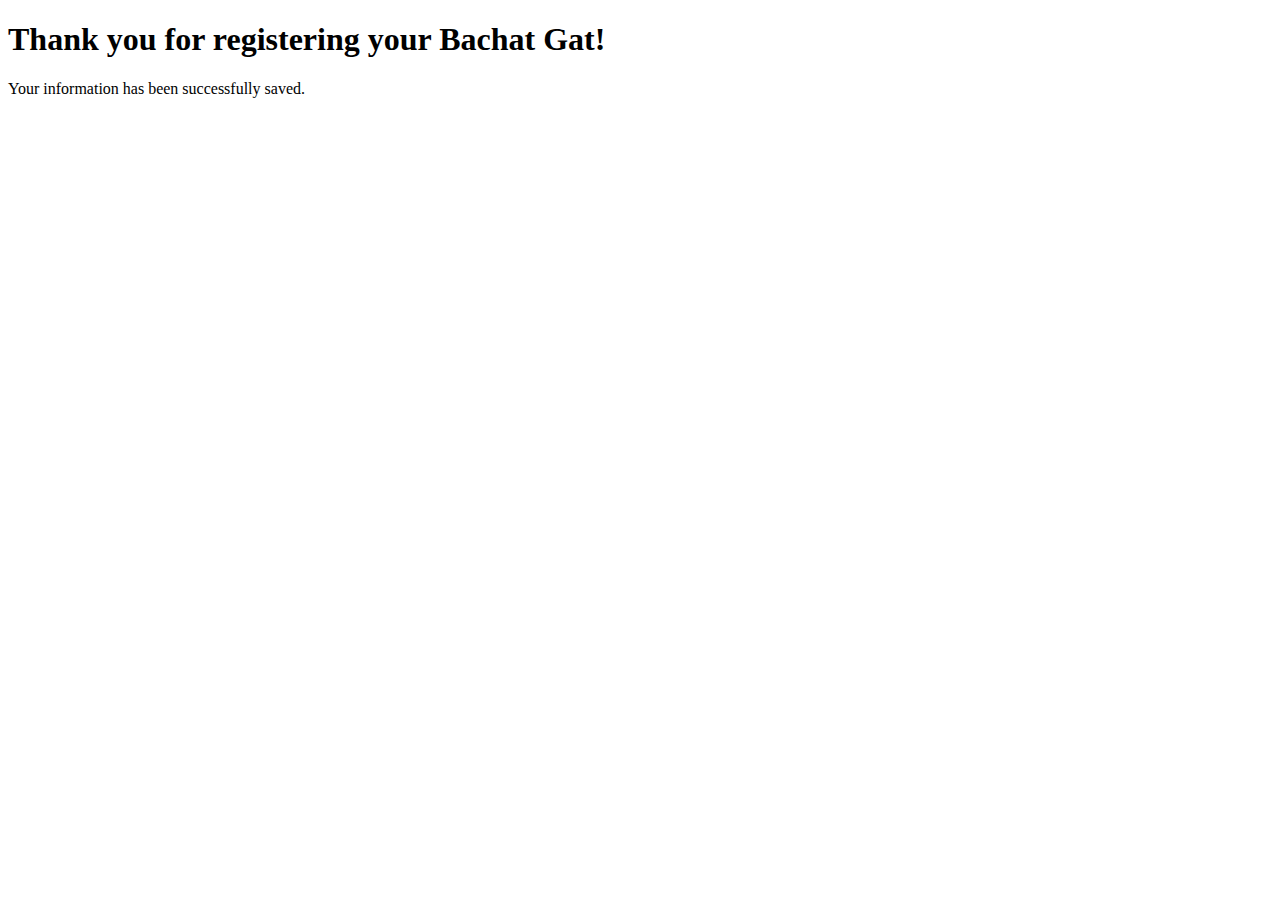
<file: Bachatgat/templates/success.html>
<!DOCTYPE html>
<html lang="en">
<head>
    <meta charset="UTF-8">
    <meta name="viewport" content="width=device-width, initial-scale=1.0">
    <title>Registration Successful</title>
</head>
<body>
    <h1>Thank you for registering your Bachat Gat!</h1>
    <p>Your information has been successfully saved.</p>
</body>
</html>
</file>
